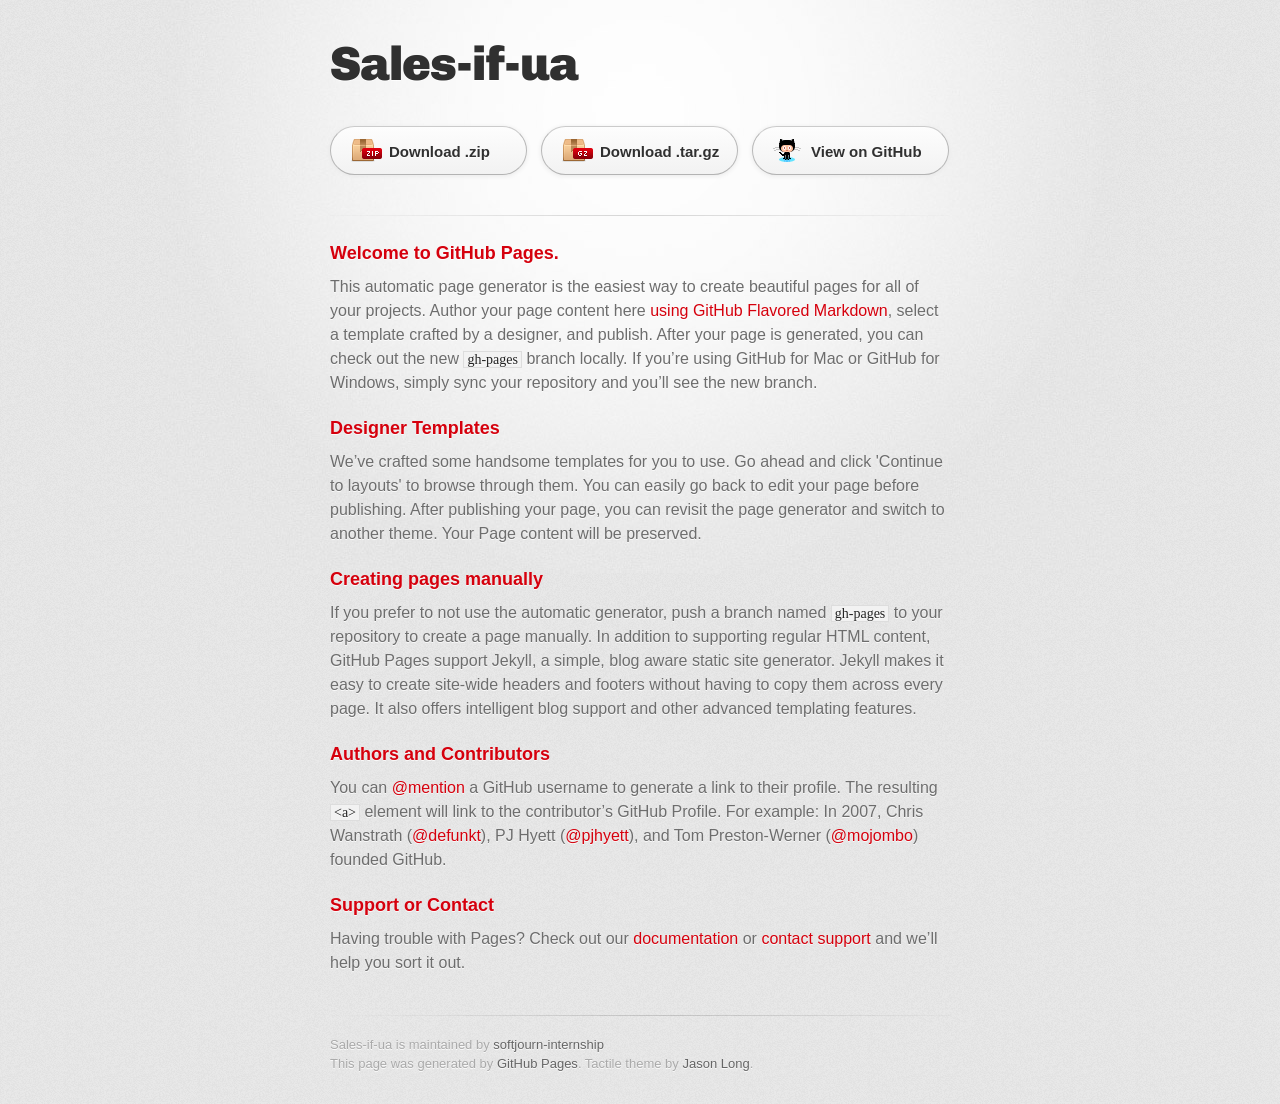
<file: index.html>
<!DOCTYPE html>
<html>
  <head>
    <meta charset='utf-8'>
    <meta http-equiv="X-UA-Compatible" content="chrome=1">
    <link href='https://fonts.googleapis.com/css?family=Chivo:900' rel='stylesheet' type='text/css'>
    <link rel="stylesheet" type="text/css" href="stylesheets/stylesheet.css" media="screen">
    <link rel="stylesheet" type="text/css" href="stylesheets/github-dark.css" media="screen">
    <link rel="stylesheet" type="text/css" href="stylesheets/print.css" media="print">
    <!--[if lt IE 9]>
    <script src="//html5shiv.googlecode.com/svn/trunk/html5.js"></script>
    <![endif]-->
    <title>Sales-if-ua by softjourn-internship</title>
  </head>

  <body>
    <div id="container">
      <div class="inner">

        <header>
          <h1>Sales-if-ua</h1>
          <h2></h2>
        </header>

        <section id="downloads" class="clearfix">
          <a href="https://github.com/softjourn-internship/sales-if-ua/zipball/master" id="download-zip" class="button"><span>Download .zip</span></a>
          <a href="https://github.com/softjourn-internship/sales-if-ua/tarball/master" id="download-tar-gz" class="button"><span>Download .tar.gz</span></a>
          <a href="https://github.com/softjourn-internship/sales-if-ua" id="view-on-github" class="button"><span>View on GitHub</span></a>
        </section>

        <hr>

        <section id="main_content">
          <h3>
<a id="welcome-to-github-pages" class="anchor" href="#welcome-to-github-pages" aria-hidden="true"><span class="octicon octicon-link"></span></a>Welcome to GitHub Pages.</h3>

<p>This automatic page generator is the easiest way to create beautiful pages for all of your projects. Author your page content here <a href="https://guides.github.com/features/mastering-markdown/">using GitHub Flavored Markdown</a>, select a template crafted by a designer, and publish. After your page is generated, you can check out the new <code>gh-pages</code> branch locally. If you’re using GitHub for Mac or GitHub for Windows, simply sync your repository and you’ll see the new branch.</p>

<h3>
<a id="designer-templates" class="anchor" href="#designer-templates" aria-hidden="true"><span class="octicon octicon-link"></span></a>Designer Templates</h3>

<p>We’ve crafted some handsome templates for you to use. Go ahead and click 'Continue to layouts' to browse through them. You can easily go back to edit your page before publishing. After publishing your page, you can revisit the page generator and switch to another theme. Your Page content will be preserved.</p>

<h3>
<a id="creating-pages-manually" class="anchor" href="#creating-pages-manually" aria-hidden="true"><span class="octicon octicon-link"></span></a>Creating pages manually</h3>

<p>If you prefer to not use the automatic generator, push a branch named <code>gh-pages</code> to your repository to create a page manually. In addition to supporting regular HTML content, GitHub Pages support Jekyll, a simple, blog aware static site generator. Jekyll makes it easy to create site-wide headers and footers without having to copy them across every page. It also offers intelligent blog support and other advanced templating features.</p>

<h3>
<a id="authors-and-contributors" class="anchor" href="#authors-and-contributors" aria-hidden="true"><span class="octicon octicon-link"></span></a>Authors and Contributors</h3>

<p>You can <a href="https://github.com/blog/821" class="user-mention">@mention</a> a GitHub username to generate a link to their profile. The resulting <code>&lt;a&gt;</code> element will link to the contributor’s GitHub Profile. For example: In 2007, Chris Wanstrath (<a href="https://github.com/defunkt" class="user-mention">@defunkt</a>), PJ Hyett (<a href="https://github.com/pjhyett" class="user-mention">@pjhyett</a>), and Tom Preston-Werner (<a href="https://github.com/mojombo" class="user-mention">@mojombo</a>) founded GitHub.</p>

<h3>
<a id="support-or-contact" class="anchor" href="#support-or-contact" aria-hidden="true"><span class="octicon octicon-link"></span></a>Support or Contact</h3>

<p>Having trouble with Pages? Check out our <a href="https://help.github.com/pages">documentation</a> or <a href="https://github.com/contact">contact support</a> and we’ll help you sort it out.</p>
        </section>

        <footer>
          Sales-if-ua is maintained by <a href="https://github.com/softjourn-internship">softjourn-internship</a><br>
          This page was generated by <a href="https://pages.github.com">GitHub Pages</a>. Tactile theme by <a href="https://twitter.com/jasonlong">Jason Long</a>.
        </footer>

        
      </div>
    </div>
  </body>
</html>
</file>
<file: stylesheets/stylesheet.css>
/* http://meyerweb.com/eric/tools/css/reset/
   v2.0 | 20110126
   License: none (public domain)
*/
html, body, div, span, applet, object, iframe,
h1, h2, h3, h4, h5, h6, p, blockquote, pre,
a, abbr, acronym, address, big, cite, code,
del, dfn, em, img, ins, kbd, q, s, samp,
small, strike, strong, sub, sup, tt, var,
b, u, i, center,
dl, dt, dd, ol, ul, li,
fieldset, form, label, legend,
table, caption, tbody, tfoot, thead, tr, th, td,
article, aside, canvas, details, embed,
figure, figcaption, footer, header, hgroup,
menu, nav, output, ruby, section, summary,
time, mark, audio, video {
	padding: 0;
	margin: 0;
	font: inherit;
	font-size: 100%;
	vertical-align: baseline;
	border: 0;
}
/* HTML5 display-role reset for older browsers */
article, aside, details, figcaption, figure,
footer, header, hgroup, menu, nav, section {
	display: block;
}
body {
	line-height: 1;
}
ol, ul {
	list-style: none;
}
blockquote, q {
	quotes: none;
}
blockquote:before, blockquote:after,
q:before, q:after {
	content: '';
	content: none;
}
table {
	border-spacing: 0;
	border-collapse: collapse;
}

/* LAYOUT STYLES */
body {
  font-family: 'Helvetica Neue', Helvetica, Arial, serif;
  font-size: 1em;
  line-height: 1.5;
  color: #6d6d6d;
  text-shadow: 0 1px 0 rgba(255, 255, 255, 0.8);
  background: #e7e7e7 url(../images/body-bg.png) 0 0 repeat;
}

a {
  color: #d5000d;
}
a:hover {
  color: #c5000c;
}

header {
  padding-top: 35px;
  padding-bottom: 25px;
}

header h1 {
  font-family: 'Chivo', 'Helvetica Neue', Helvetica, Arial, serif;
  font-size: 48px; font-weight: 900;
  line-height: 1.2;
  color: #303030;
  letter-spacing: -1px;
}

header h2 {
  font-size: 24px;
  font-weight: normal;
  line-height: 1.3;
  color: #aaa;
  letter-spacing: -1px;
}

#container {
  min-height: 595px;
  background: transparent url(../images/highlight-bg.jpg) 50% 0 no-repeat;
}

.inner {
  width: 620px;
  margin: 0 auto;
}

#container .inner img {
  max-width: 100%;
}

#downloads {
  margin-bottom: 40px;
}

a.button {
  display: block;
  float: left;
  width: 179px;
  padding: 12px 8px 12px 8px;
  margin-right: 14px;
  font-size: 15px;
  font-weight: bold;
  line-height: 25px;
  color: #303030;
  background: #fdfdfd; /* Old browsers */
  background: -moz-linear-gradient(top,  #fdfdfd 0%, #f2f2f2 100%); /* FF3.6+ */
  background: -webkit-gradient(linear, left top, left bottom, color-stop(0%,#fdfdfd), color-stop(100%,#f2f2f2)); /* Chrome,Safari4+ */
  background: -webkit-linear-gradient(top,  #fdfdfd 0%,#f2f2f2 100%); /* Chrome10+,Safari5.1+ */
  background: -o-linear-gradient(top,  #fdfdfd 0%,#f2f2f2 100%); /* Opera 11.10+ */
  background: -ms-linear-gradient(top,  #fdfdfd 0%,#f2f2f2 100%); /* IE10+ */
  background: linear-gradient(top,  #fdfdfd 0%,#f2f2f2 100%); /* W3C */
  filter: progid:DXImageTransform.Microsoft.gradient( startColorstr='#fdfdfd', endColorstr='#f2f2f2',GradientType=0 ); /* IE6-9 */
  border-top: solid 1px #cbcbcb;
  border-right: solid 1px #b7b7b7;
  border-bottom: solid 1px #b3b3b3;
  border-left: solid 1px #b7b7b7;
  border-radius: 30px;
  -webkit-box-shadow: 10px 10px 5px #888;
  -moz-box-shadow: 10px 10px 5px #888;
  box-shadow: 0px 1px 5px #e8e8e8;
  -moz-border-radius: 30px;
  -webkit-border-radius: 30px;
}
a.button:hover {
  background: #fafafa; /* Old browsers */
  background: -moz-linear-gradient(top,  #fdfdfd 0%, #f6f6f6 100%); /* FF3.6+ */
  background: -webkit-gradient(linear, left top, left bottom, color-stop(0%,#fdfdfd), color-stop(100%,#f6f6f6)); /* Chrome,Safari4+ */
  background: -webkit-linear-gradient(top,  #fdfdfd 0%,#f6f6f6 100%); /* Chrome10+,Safari5.1+ */
  background: -o-linear-gradient(top,  #fdfdfd 0%,#f6f6f6 100%); /* Opera 11.10+ */
  background: -ms-linear-gradient(top,  #fdfdfd 0%,#f6f6f6 100%); /* IE10+ */
  background: linear-gradient(top,  #fdfdfd 0%,#f6f6f6, 100%); /* W3C */
  filter: progid:DXImageTransform.Microsoft.gradient( startColorstr='#fdfdfd', endColorstr='#f6f6f6',GradientType=0 ); /* IE6-9 */
  border-top: solid 1px #b7b7b7;
  border-right: solid 1px #b3b3b3;
  border-bottom: solid 1px #b3b3b3;
  border-left: solid 1px #b3b3b3;
}

a.button span {
  display: block;
  height: 23px;
  padding-left: 50px;
}

#download-zip span {
  background: transparent url(../images/zip-icon.png) 12px 50% no-repeat;
}
#download-tar-gz span {
  background: transparent url(../images/tar-gz-icon.png) 12px 50% no-repeat;
}
#view-on-github span {
  background: transparent url(../images/octocat-icon.png) 12px 50% no-repeat;
}
#view-on-github {
  margin-right: 0;
}

code, pre {
  margin-bottom: 30px;
  font-family: Monaco, "Bitstream Vera Sans Mono", "Lucida Console", Terminal;
  font-size: 14px;
  color: #222;
}

code {
  padding: 0 3px;
  background-color: #f2f2f2;
  border: solid 1px #ddd;
}

pre {
  padding: 20px;
  overflow: auto;
  color: #f2f2f2;
  text-shadow: none;
  background: #303030;
}
pre code {
  padding: 0;
  color: #f2f2f2;
  background-color: #303030;
  border: none;
}

ul, ol, dl {
  margin-bottom: 20px;
}


/* COMMON STYLES */

hr {
  height: 1px;
  padding-bottom: 1em;
  margin-top: 1em;
  line-height: 1px;
  background: transparent url('../images/hr.png') 50% 0 no-repeat;
  border: none;
}

strong {
  font-weight: bold;
}

em {
  font-style: italic;
}

table {
  width: 100%;
  border: 1px solid #ebebeb;
}

th {
  font-weight: 500;
}

td {
  font-weight: 300;
  text-align: center;
  border: 1px solid #ebebeb;
}

form {
  padding: 20px;
  background: #f2f2f2;

}


/* GENERAL ELEMENT TYPE STYLES */

h1 {
  font-size: 32px;
}

h2 {
  margin-bottom: 8px;
  font-size: 22px;
  font-weight: bold;
  color: #303030;
}

h3 {
  margin-bottom: 8px;
  font-size: 18px;
  font-weight: bold;
  color: #d5000d;
}

h4 {
  font-size: 16px;
  font-weight: bold;
  color: #303030;
}

h5 {
  font-size: 1em;
  color: #303030;
}

h6 {
  font-size: .8em;
  color: #303030;
}

p {
  margin-bottom: 20px;
  font-weight: 300;
}

a {
  text-decoration: none;
}

p a {
  font-weight: 400;
}

blockquote {
  padding: 0 0 0 30px;
  margin-bottom: 20px;
  font-size: 1.6em;
  border-left: 10px solid #e9e9e9;
}

ul li {
  list-style-position: inside;
  list-style: disc;
  padding-left: 20px;
}

ol li {
  list-style-position: inside;
  list-style: decimal;
  padding-left: 3px;
}

dl dt {
  color: #303030;
}

footer {
  padding-top: 20px;
  padding-bottom: 30px;
  margin-top: 40px;
  font-size: 13px;
  color: #aaa;
  background: transparent url('../images/hr.png') 0 0 no-repeat;
}

footer a {
  color: #666;
}
footer a:hover {
  color: #444;
}

/* MISC */
.clearfix:after {
  display: block;
  height: 0;
  clear: both;
  visibility: hidden;
  content: '.';
}

.clearfix {display: inline-block;}
* html .clearfix {height: 1%;}
.clearfix {display: block;}

/* #Media Queries
================================================== */

/* Smaller than standard 960 (devices and browsers) */
@media only screen and (max-width: 959px) { }

/* Tablet Portrait size to standard 960 (devices and browsers) */
@media only screen and (min-width: 768px) and (max-width: 959px) { }

/* All Mobile Sizes (devices and browser) */
@media only screen and (max-width: 767px) {
  header {
    padding-top: 10px;
    padding-bottom: 10px;
  }
  #downloads {
    margin-bottom: 25px;
  }
  #download-zip, #download-tar-gz {
    display: none;
  }
  .inner {
    width: 94%;
    margin: 0 auto;
  }
}

/* Mobile Landscape Size to Tablet Portrait (devices and browsers) */
@media only screen and (min-width: 480px) and (max-width: 767px) { }

/* Mobile Portrait Size to Mobile Landscape Size (devices and browsers) */
@media only screen and (max-width: 479px) { }
</file>
<file: stylesheets/github-dark.css>
/*
   Copyright 2014 GitHub Inc.

   Licensed under the Apache License, Version 2.0 (the "License");
   you may not use this file except in compliance with the License.
   You may obtain a copy of the License at

       http://www.apache.org/licenses/LICENSE-2.0

   Unless required by applicable law or agreed to in writing, software
   distributed under the License is distributed on an "AS IS" BASIS,
   WITHOUT WARRANTIES OR CONDITIONS OF ANY KIND, either express or implied.
   See the License for the specific language governing permissions and
   limitations under the License.

*/

.pl-c /* comment */ {
  color: #969896;
}

.pl-c1      /* constant, markup.raw, meta.diff.header, meta.module-reference, meta.property-name, support, support.constant, support.variable, variable.other.constant */,
.pl-s .pl-v /* string variable */ {
  color: #0099cd;
}

.pl-e  /* entity */,
.pl-en /* entity.name */ {
  color: #9774cb;
}

.pl-s .pl-s1 /* string source */,
.pl-smi      /* storage.modifier.import, storage.modifier.package, storage.type.java, variable.other, variable.parameter.function */ {
  color: #ddd;
}

.pl-ent /* entity.name.tag */ {
  color: #7bcc72;
}

.pl-k /* keyword, storage, storage.type */ {
  color: #cc2372;
}

.pl-pds              /* punctuation.definition.string, string.regexp.character-class */,
.pl-s                /* string */,
.pl-s .pl-pse .pl-s1 /* string punctuation.section.embedded source */,
.pl-sr               /* string.regexp */,
.pl-sr .pl-cce       /* string.regexp constant.character.escape */,
.pl-sr .pl-sra       /* string.regexp string.regexp.arbitrary-repitition */,
.pl-sr .pl-sre       /* string.regexp source.ruby.embedded */ {
  color: #3c66e2;
}

.pl-v /* variable */ {
  color: #fb8764;
}

.pl-id /* invalid.deprecated */ {
  color: #e63525;
}

.pl-ii /* invalid.illegal */ {
  background-color: #e63525;
  color: #f8f8f8;
}

.pl-sr .pl-cce /* string.regexp constant.character.escape */ {
  color: #7bcc72;
  font-weight: bold;
}

.pl-ml /* markup.list */ {
  color: #c26b2b;
}

.pl-mh        /* markup.heading */,
.pl-mh .pl-en /* markup.heading entity.name */,
.pl-ms        /* meta.separator */ {
  color: #264ec5;
  font-weight: bold;
}

.pl-mq /* markup.quote */ {
  color: #00acac;
}

.pl-mi /* markup.italic */ {
  color: #ddd;
  font-style: italic;
}

.pl-mb /* markup.bold */ {
  color: #ddd;
  font-weight: bold;
}

.pl-md /* markup.deleted, meta.diff.header.from-file */ {
  background-color: #ffecec;
  color: #bd2c00;
}

.pl-mi1 /* markup.inserted, meta.diff.header.to-file */ {
  background-color: #eaffea;
  color: #55a532;
}

.pl-mdr /* meta.diff.range */ {
  color: #9774cb;
  font-weight: bold;
}

.pl-mo /* meta.output */ {
  color: #264ec5;
}
</file>
<file: stylesheets/print.css>
html, body, div, span, applet, object, iframe,
h1, h2, h3, h4, h5, h6, p, blockquote, pre,
a, abbr, acronym, address, big, cite, code,
del, dfn, em, img, ins, kbd, q, s, samp,
small, strike, strong, sub, sup, tt, var,
b, u, i, center,
dl, dt, dd, ol, ul, li,
fieldset, form, label, legend,
table, caption, tbody, tfoot, thead, tr, th, td,
article, aside, canvas, details, embed,
figure, figcaption, footer, header, hgroup,
menu, nav, output, ruby, section, summary,
time, mark, audio, video {
  padding: 0;
  margin: 0;
  font: inherit;
  font-size: 100%;
  vertical-align: baseline;
  border: 0;
}
/* HTML5 display-role reset for older browsers */
article, aside, details, figcaption, figure,
footer, header, hgroup, menu, nav, section {
  display: block;
}
body {
  line-height: 1;
}
ol, ul {
  list-style: none;
}
blockquote, q {
  quotes: none;
}
blockquote:before, blockquote:after,
q:before, q:after {
  content: '';
  content: none;
}
table {
  border-spacing: 0;
  border-collapse: collapse;
}
body {
  font-family: 'Helvetica Neue', Helvetica, Arial, serif;
  font-size: 13px;
  line-height: 1.5;
  color: #000;
}

a {
  font-weight: bold;
  color: #d5000d;
}

header {
  padding-top: 35px;
  padding-bottom: 10px;
}

header h1 {
  font-size: 48px;
  font-weight: bold;
  line-height: 1.2;
  color: #303030;
  letter-spacing: -1px;
}

header h2 {
  font-size: 24px;
  font-weight: normal;
  line-height: 1.3;
  color: #aaa;
  letter-spacing: -1px;
}
#downloads {
  display: none;
}
#main_content {
  padding-top: 20px;
}

code, pre {
  margin-bottom: 30px;
  font-family: Monaco, "Bitstream Vera Sans Mono", "Lucida Console", Terminal;
  font-size: 12px;
  color: #222;
}

code {
  padding: 0 3px;
}

pre {
  padding: 20px;
  overflow: auto;
  border: solid 1px #ddd;
}
pre code {
  padding: 0;
}

ul, ol, dl {
  margin-bottom: 20px;
}


/* COMMON STYLES */

table {
  width: 100%;
  border: 1px solid #ebebeb;
}

th {
  font-weight: 500;
}

td {
  font-weight: 300;
  text-align: center;
  border: 1px solid #ebebeb;
}

form {
  padding: 20px;
  background: #f2f2f2;

}


/* GENERAL ELEMENT TYPE STYLES */

h1 {
  font-size: 2.8em;
}

h2 {
  margin-bottom: 8px;
  font-size: 22px;
  font-weight: bold;
  color: #303030;
}

h3 {
  margin-bottom: 8px;
  font-size: 18px;
  font-weight: bold;
  color: #d5000d;
}

h4 {
  font-size: 16px;
  font-weight: bold;
  color: #303030;
}

h5 {
  font-size: 1em;
  color: #303030;
}

h6 {
  font-size: .8em;
  color: #303030;
}

p {
  margin-bottom: 20px;
  font-weight: 300;
}

a {
  text-decoration: none;
}

p a {
  font-weight: 400;
}

blockquote {
  padding: 0 0 0 30px;
  margin-bottom: 20px;
  font-size: 1.6em;
  border-left: 10px solid #e9e9e9;
}

ul li {
  list-style-position: inside;
  list-style: disc;
  padding-left: 20px;
}

ol li {
  list-style-position: inside;
  list-style: decimal;
  padding-left: 3px;
}

dl dd {
  font-style: italic;
  font-weight: 100;
}

footer {
  padding-top: 20px;
  padding-bottom: 30px;
  margin-top: 40px;
  font-size: 13px;
  color: #aaa;
}

footer a {
  color: #666;
}

/* MISC */
.clearfix:after {
  display: block;
  height: 0;
  clear: both;
  visibility: hidden;
  content: '.';
}

.clearfix {display: inline-block;}
* html .clearfix {height: 1%;}
.clearfix {display: block;}
</file>
